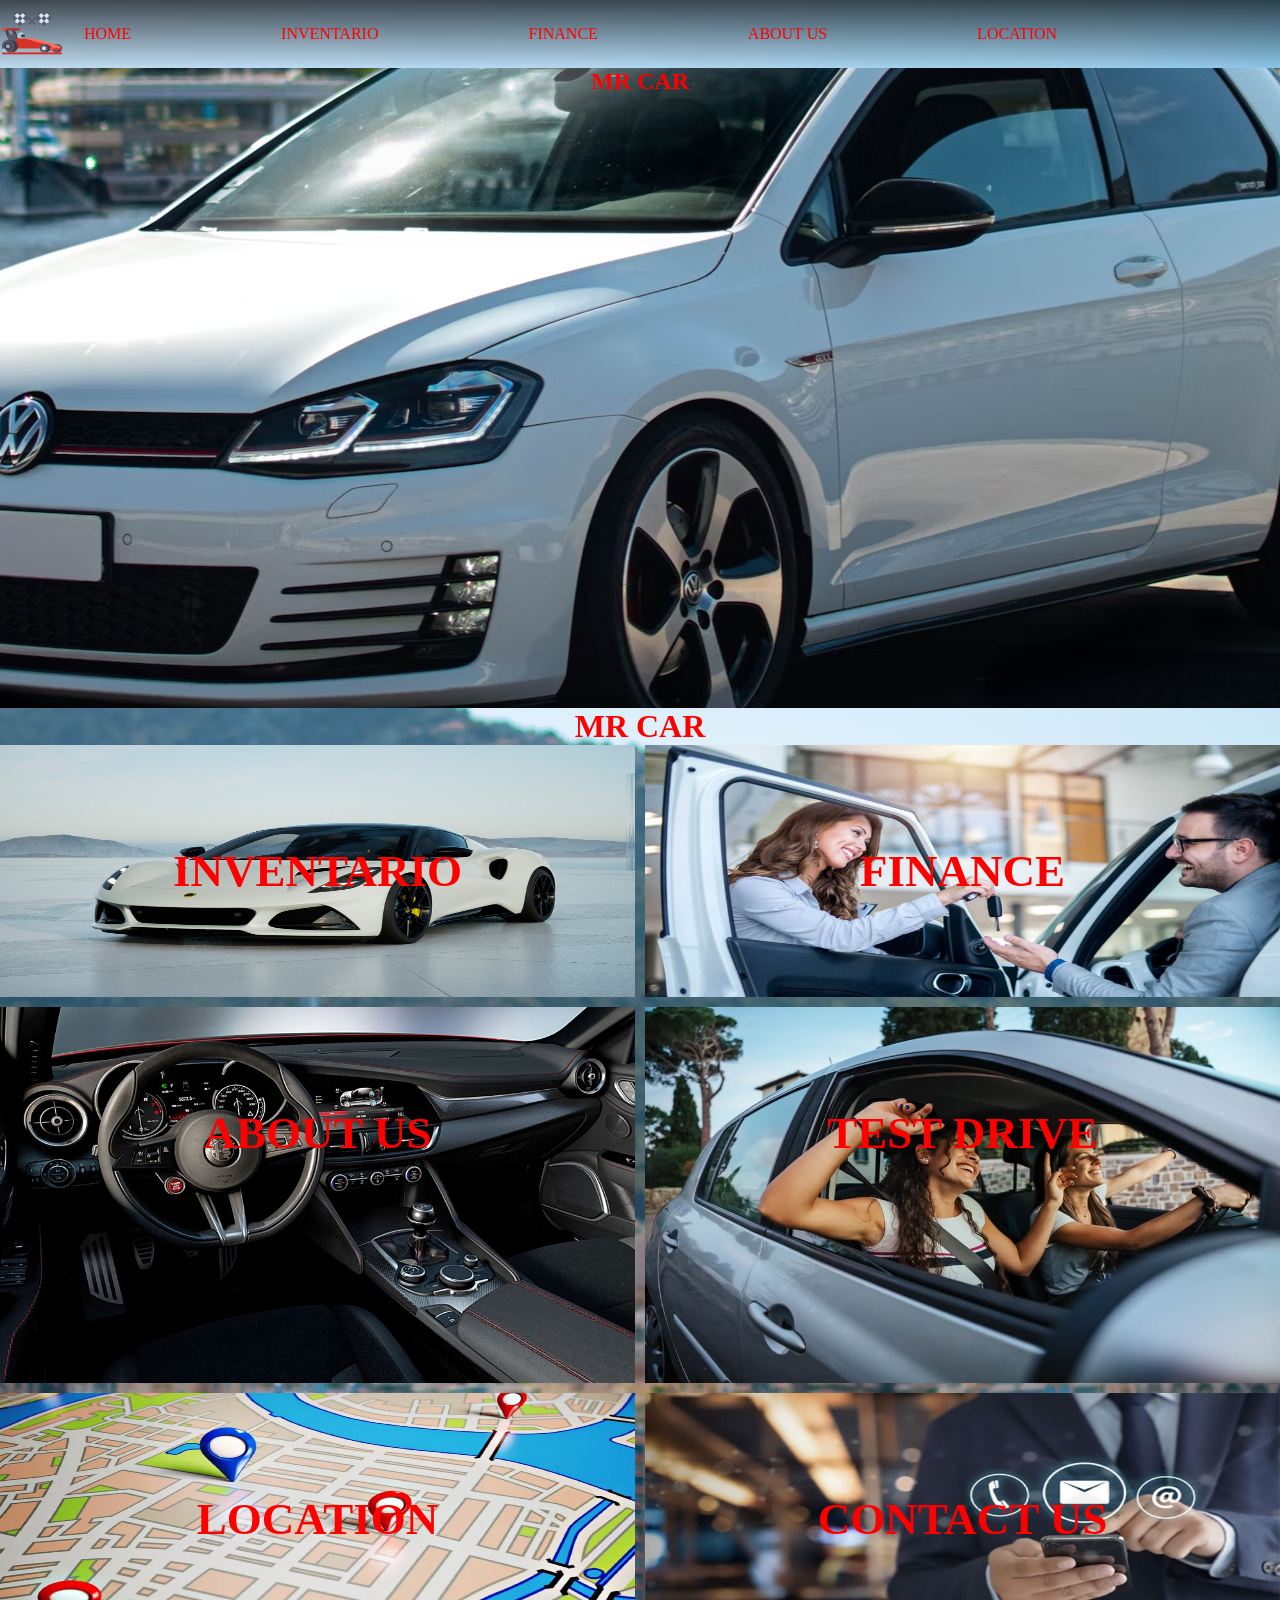
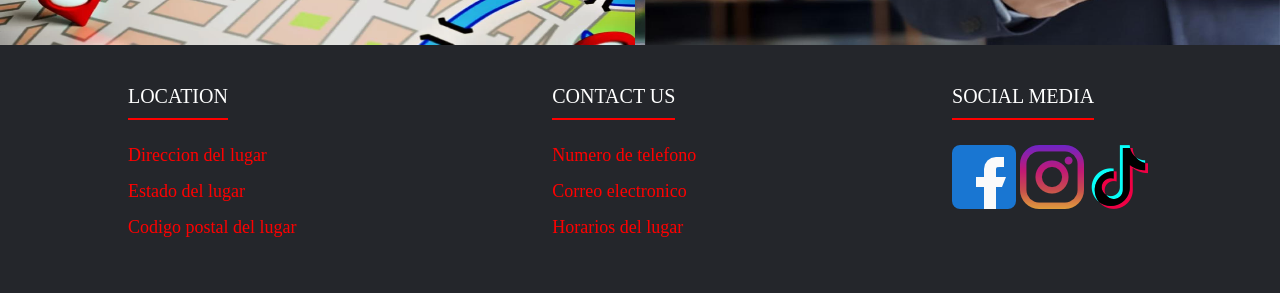
<file: index.html>
<!DOCTYPE html>
<html lang="en">
<head>
    <meta charset="UTF-8">
    <meta name="viewport" content="width=device-width, initial-scale=1.0">
    <meta name="title" content="Mr Car - La solucion a tu movilidad">
    <meta name="description" content="Encontra los mejores precios del mercado a la hora de tener que moverte">
    <title>Mr Car</title>
    <link rel="stylesheet" href="./css/style.css">
</head>
<body class="indexPrin">
    <header class="header">
        <a href="./index.html"><img src="./assets/logo.png" alt=""></a>
        <nav>
            <ul class="barraNav">
                <li><a href="#">HOME</a></li>
                <li><a href="./pages/inventario.html">INVENTARIO</a></li>
                <li><a href="./pages/finance.html">FINANCE</a></li>
                <li><a href="./pages/aboutus.html">ABOUT US</a></li>
                <li><a href="./pages/location.html">LOCATION</a></li>
            </ul>
        </nav>
    </header>
    <main>
        <section class="section-principal">
            <div>
                <h1 class="tracking-in-contract">mr car</h1>
            </div>
        </section>
        <div>
            <h1 class="tracking-in-contract">mr car</h1>
        </div>
        <div class="gridindex">
            <section class="sectionmain-1">
                <div>
                    <p>INVENTARIO</p>
                </div>
            </section>
            <section class="sectionmain-2">
                <div>
                    <p>FINANCE</p>
                </div>
            </section>
            <section class="sectionmain-3">
                <div>
                    <p>ABOUT US</p>
                </div>
            </section>
            <section class="sectionmain-4">
                <div>
                    <p>TEST DRIVE</p>
                </div>
            </section>
            <section class="sectionmain-5">
                <div>
                    <p>LOCATION</p>
                </div>
            </section>
            <section class="sectionmain-6">
                <div>
                    <p>CONTACT US</p>
                </div>
            </section>
        </div>
    </main>
    <footer class="piedepag">
        <div class="links">
            <h2>LOCATION</h2>
            <ul>
                <li><a href="#">Direccion del lugar</a></li>
                <li><a href="#">Estado del lugar</a></li>
                <li><a href="#">Codigo postal del lugar</a></li>
            </ul>
        </div>
            <div class="links">
                <h2>CONTACT US</h2>
                <ul>
                    <li><a href="#">Numero de telefono</a></li>
                    <li><a href="#">Correo electronico</a></li>
                    <li><a href="#">Horarios del lugar</a></li>
                </ul>
            </div>
                <div class="links">
                    <h2>SOCIAL MEDIA</h2>
                    <div class="socialmedia">
                        <img src="../assets/facebook.png" alt="">
                        <img src="../assets/instagram.png" alt="">
                        <img src="../assets/tik-tok.png" alt="">
                    </div>
                </div>
</footer>
</body>
</html>
</file>
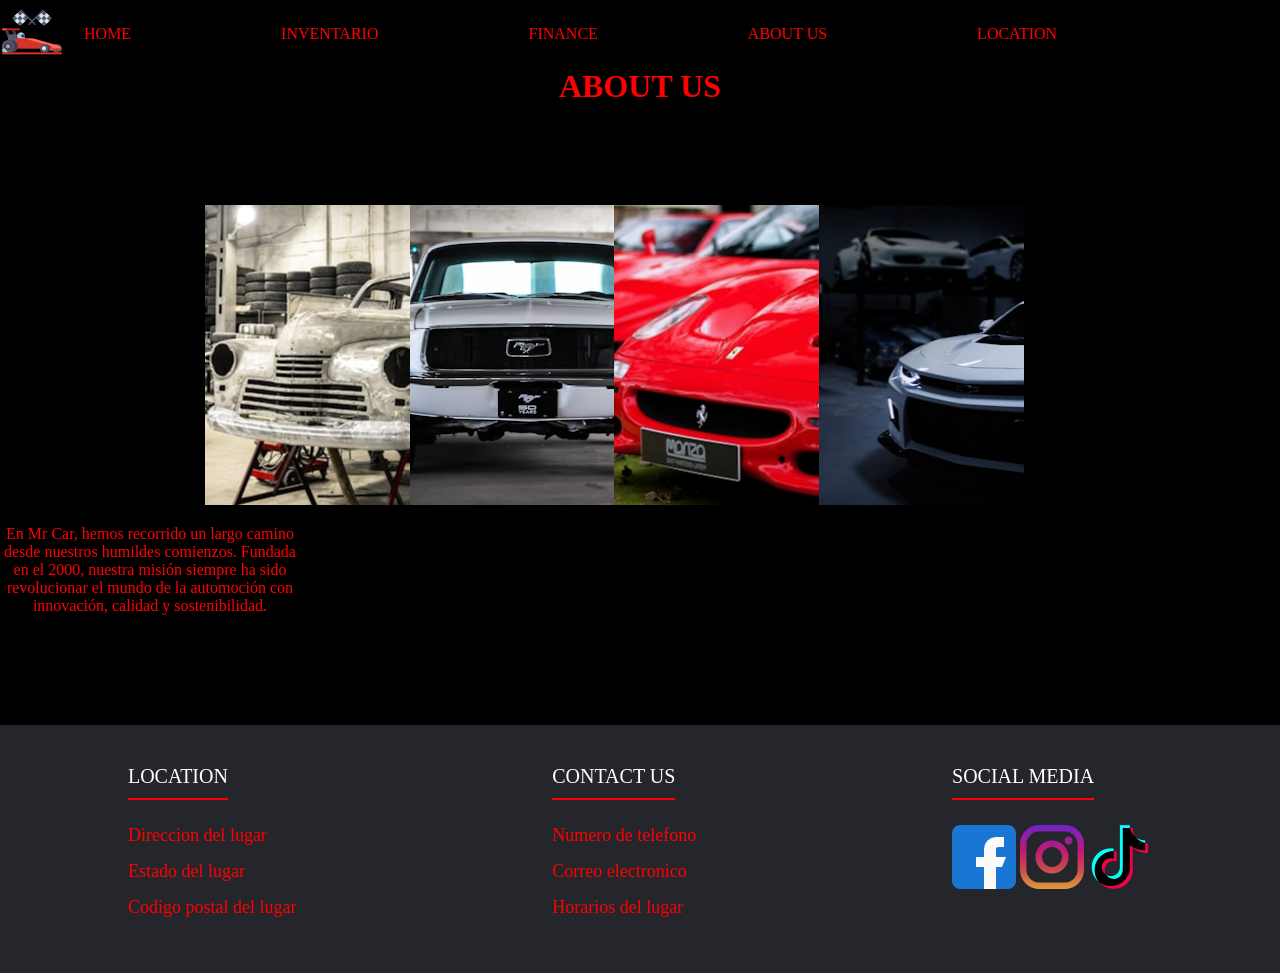
<file: pages/aboutus.html>
<!DOCTYPE html>
<html lang="en">
<head>
    <meta charset="UTF-8">
    <meta name="viewport" content="width=device-width, initial-scale=1.0">
    <title>Mr Car - About Us</title>
    <link rel="stylesheet" href="../css/style.css">
</head>
<body class="aboutus">
    <header class="header">
        <a href="../index.html"><img src="../assets/logo.png" alt=""></a>
        <nav>
            <ul class="barraNav">
                <li><a href="../index.html">HOME</a></li>
                <li><a href="./inventario.html">INVENTARIO</a></li>
                <li><a href="./finance.html">FINANCE</a></li>
                <li><a href="#">ABOUT US</a></li>
                <li><a href="./location.html">LOCATION</a></li>
            </ul>
        </nav>
    </header>
    <h1 class="tracking-in-contract">about us</h1>
        <main class="grid-container">
            <section class="seccion-1"></section>
            <section class="seccion-2"></section>
            <section class="seccion-3"></section>
            <section class="seccion-4"></section>
            <section class="seccion-5"></section>
            <section class="seccion-6"></section>
        </main>
        <article class="lineatiempo">
            <p>En Mr Car, hemos recorrido un largo camino desde nuestros humildes comienzos. Fundada en el 2000, nuestra misión siempre ha sido revolucionar el mundo de la automoción con innovación, calidad y sostenibilidad.</p>
        </article>
        <footer class="piedepag">
            <div class="links">
                <h2>LOCATION</h2>
                <ul>
                    <li><a href="#">Direccion del lugar</a></li>
                    <li><a href="#">Estado del lugar</a></li>
                    <li><a href="#">Codigo postal del lugar</a></li>
                </ul>
            </div>
                <div class="links">
                    <h2>CONTACT US</h2>
                    <ul>
                        <li><a href="#">Numero de telefono</a></li>
                        <li><a href="#">Correo electronico</a></li>
                        <li><a href="#">Horarios del lugar</a></li>
                    </ul>
                </div>
                    <div class="links">
                        <h2>SOCIAL MEDIA</h2>
                        <div class="socialmedia">
                            <img src="../assets/facebook.png" alt="">
                            <img src="../assets/instagram.png" alt="">
                            <img src="../assets/tik-tok.png" alt="">
                    </div>
                    </div>
</footer>   

</body>
</html>
</file>
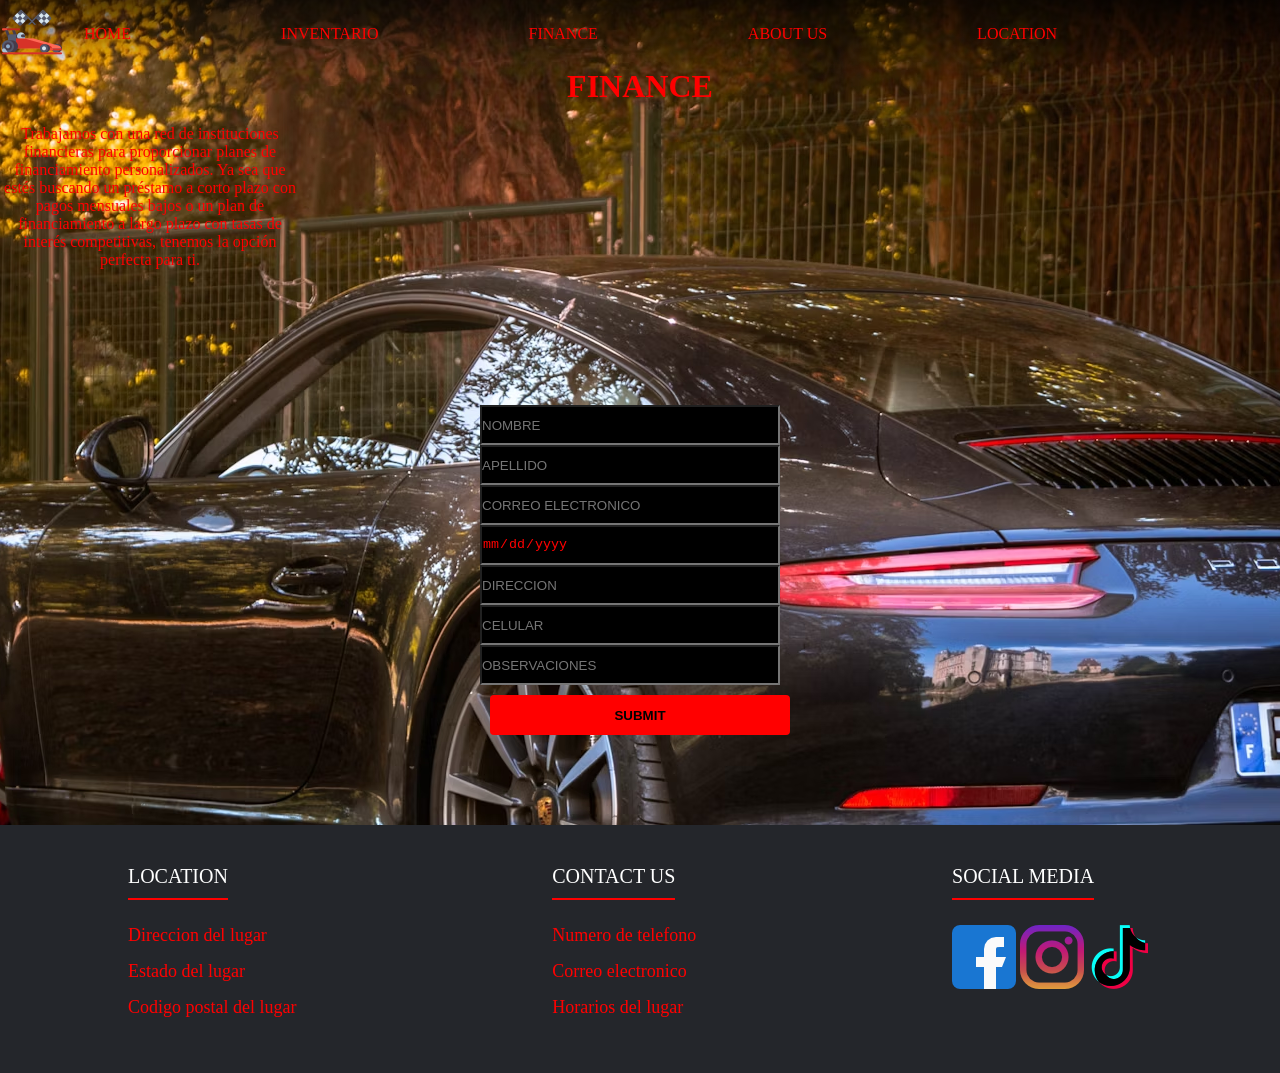
<file: pages/finance.html>
<!DOCTYPE html>
<html lang="en">
<head>
    <meta charset="UTF-8">
    <meta name="viewport" content="width=device-width, initial-scale=1.0">
    <title>Mr Car - Finance</title>
    <link rel="stylesheet" href="../css/style.css">
</head>
<body class="finance">
    <header class="header">
        <a href="../index.html"><img src="../assets/logo.png" alt=""></a>
        <nav>
            <ul class="barraNav">
                <li><a href="../index.html">HOME</a></li>
                <li><a href="./inventario.html">INVENTARIO</a></li>
                <li><a href="#">FINANCE</a></li>
                <li><a href="./aboutus.html">ABOUT US</a></li>
                <li><a href="./location.html">LOCATION</a></li>
            </ul>
        </nav>
    </header>
    <main>
        <h1 class="tracking-in-contract">finance</h1>
    <article class="parrafo">
        <p>Trabajamos con una red de instituciones financieras para proporcionar planes de financiamiento personalizados. Ya sea que estés buscando un préstamo a corto plazo con pagos mensuales bajos o un plan de financiamiento a largo plazo con tasas de interés competitivas, tenemos la opción perfecta para ti.</p>
    </article>
    <form action="">
        <div class="formu">
            <label for="nombre"></label>
            <input type="text" id="nombre" placeholder="NOMBRE">
        <div class="formu">
            <label for="apellido"></label>
            <input type="text" id="nombre" placeholder="APELLIDO">
        </div>
        <div class="formu">
            <label for="email"></label>
            <input type="email" id="nombre" placeholder="CORREO ELECTRONICO">        
        </div>
        <div class="formu">
            <label for=""></label>
            <input type="date">        
        </div>
        <div class="formu">
            <label for="adress"></label>
            <input type="adress" id="nombre" placeholder="DIRECCION">        
        </div>
        <div class="formu">
            <label for="phone"></label>
            <input type="phone" id="nombre" placeholder="CELULAR">        
        </div>
        <div class="formu">
            <label for="observaciones"></label>
            <input type="text" id="nombre" placeholder="OBSERVACIONES">        
        </div>
        <input class="submit" type="submit" value="SUBMIT">
    </form>
</main>
<footer class="piedepag">
    <div class="links">
        <h2>LOCATION</h2>
        <ul>
            <li><a href="#">Direccion del lugar</a></li>
            <li><a href="#">Estado del lugar</a></li>
            <li><a href="#">Codigo postal del lugar</a></li>
        </ul>
    </div>
        <div class="links">
            <h2>CONTACT US</h2>
            <ul>
                <li><a href="#">Numero de telefono</a></li>
                <li><a href="#">Correo electronico</a></li>
                <li><a href="#">Horarios del lugar</a></li>
            </ul>
        </div>
            <div class="links">
                <h2>SOCIAL MEDIA</h2>
                <div class="socialmedia">
                    <img src="../assets/facebook.png" alt="">
                    <img src="../assets/instagram.png" alt="">
                    <img src="../assets/tik-tok.png" alt="">
    </div>
            </div>
</footer>         

</body>
</html>
</file>
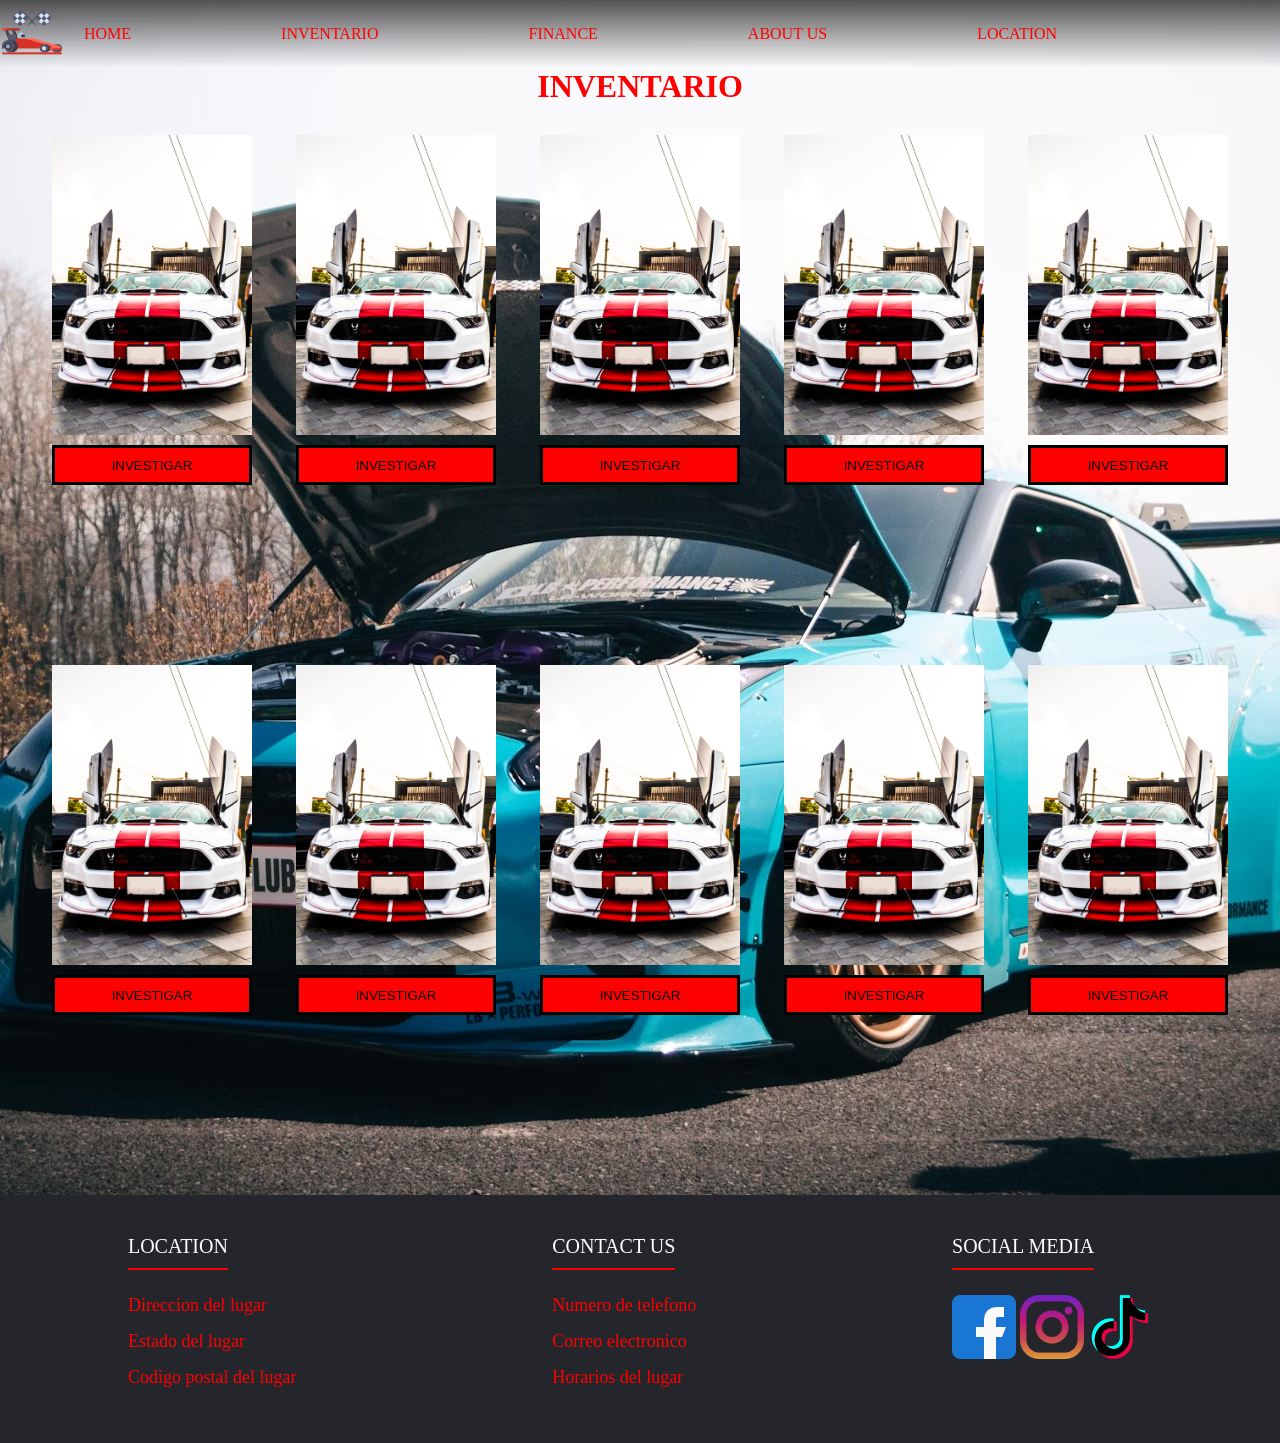
<file: pages/inventario.html>
<!DOCTYPE html>
<html lang="en">
<head>
    <meta charset="UTF-8">
    <meta name="viewport" content="width=device-width, initial-scale=1.0">
    <title>Mr Car - Inventario</title>
    <link rel="stylesheet" href="../css/style.css">
</head>
<body class="inventario">
    <header class="header">
        <a href="../index.html"><img src="../assets/logo.png" alt=""></a>
        <nav>
            <ul class="barraNav">
                <li><a href="../index.html">HOME</a></li>
                <li><a href="#">INVENTARIO</a></li>
                <li><a href="./finance.html">FINANCE</a></li>
                <li><a href="./aboutus.html">ABOUT US</a></li>
                <li><a href="./location.html">LOCATION</a></li>
            </ul>
        </nav>
    </header>
    <main>
        <h1 class="tracking-in-contract">inventario</h1>
    <section class="card-container">
        <article class="productos">
            <div class="card1-img">
                <img src="../assets/producto1.avif" alt="auto">
            </div>
            <div class="card1">
                <button class="boton">INVESTIGAR</button>
            </div>
        </article>
        <article class="productos">
            <div class="card1-img">
                <img src="../assets/producto1.avif" alt="auto">
            </div>
            <div class="card1">
                <button class="boton">INVESTIGAR</button>
            </div>
        </article>
        <article class="productos">
            <div class="card1-img">
                <img src="../assets/producto1.avif" alt="auto">
            </div>
            <div class="card1">
                <button class="boton">INVESTIGAR</button>
            </div>
        </article>
        <article class="productos">
            <div class="card1-img">
                <img src="../assets/producto1.avif" alt="auto">
            </div>
            <div class="card1">
                <button class="boton">INVESTIGAR</button>
            </div>
        </article>
        <article class="productos">
            <div class="card1-img">
                <img src="../assets/producto1.avif" alt="auto">
            </div>
            <div class="card1">
                <button class="boton">INVESTIGAR</button>
            </div>
    </section>
    <section class="card-container2">
        <article class="productos">
            <div class="card1-img">
                <img src="../assets/producto1.avif" alt="auto">
            </div>
            <div class="card1">
                <button class="boton">INVESTIGAR</button>
            </div>
        </article>
        <article class="productos">
            <div class="card1-img">
                <img src="../assets/producto1.avif" alt="auto">
            </div>
            <div class="card1">
                <button class="boton">INVESTIGAR</button>
            </div>
        </article>
        <article class="productos">
            <div class="card1-img">
                <img src="../assets/producto1.avif" alt="auto">
            </div>
            <div class="card1">
                <button class="boton">INVESTIGAR</button>
            </div>
        </article>
        <article class="productos">
            <div class="card1-img">
                <img src="../assets/producto1.avif" alt="auto">
            </div>
            <div class="card1">
                <button class="boton">INVESTIGAR</button>
            </div>
        </article>
        <article class="productos">
            <div class="card1-img">
                <img src="../assets/producto1.avif" alt="auto">
            </div>
            <div class="card1">
                <button class="boton">INVESTIGAR</button>
            </div>
    </section>
</main>
<footer class="piedepag">
    <div class="links">
        <h2>LOCATION</h2>
        <ul>
            <li><a href="#">Direccion del lugar</a></li>
            <li><a href="#">Estado del lugar</a></li>
            <li><a href="#">Codigo postal del lugar</a></li>
        </ul>
    </div>
        <div class="links">
            <h2>CONTACT US</h2>
            <ul>
                <li><a href="#">Numero de telefono</a></li>
                <li><a href="#">Correo electronico</a></li>
                <li><a href="#">Horarios del lugar</a></li>
            </ul>
        </div>
            <div class="links">
                <h2>SOCIAL MEDIA</h2>
                <div class="socialmedia">
                    <img src="../assets/facebook.png" alt="">
                    <img src="../assets/instagram.png" alt="">
                    <img src="../assets/tik-tok.png" alt="">
    </div>
            </div>
</footer>

</body>
</html>
</file>
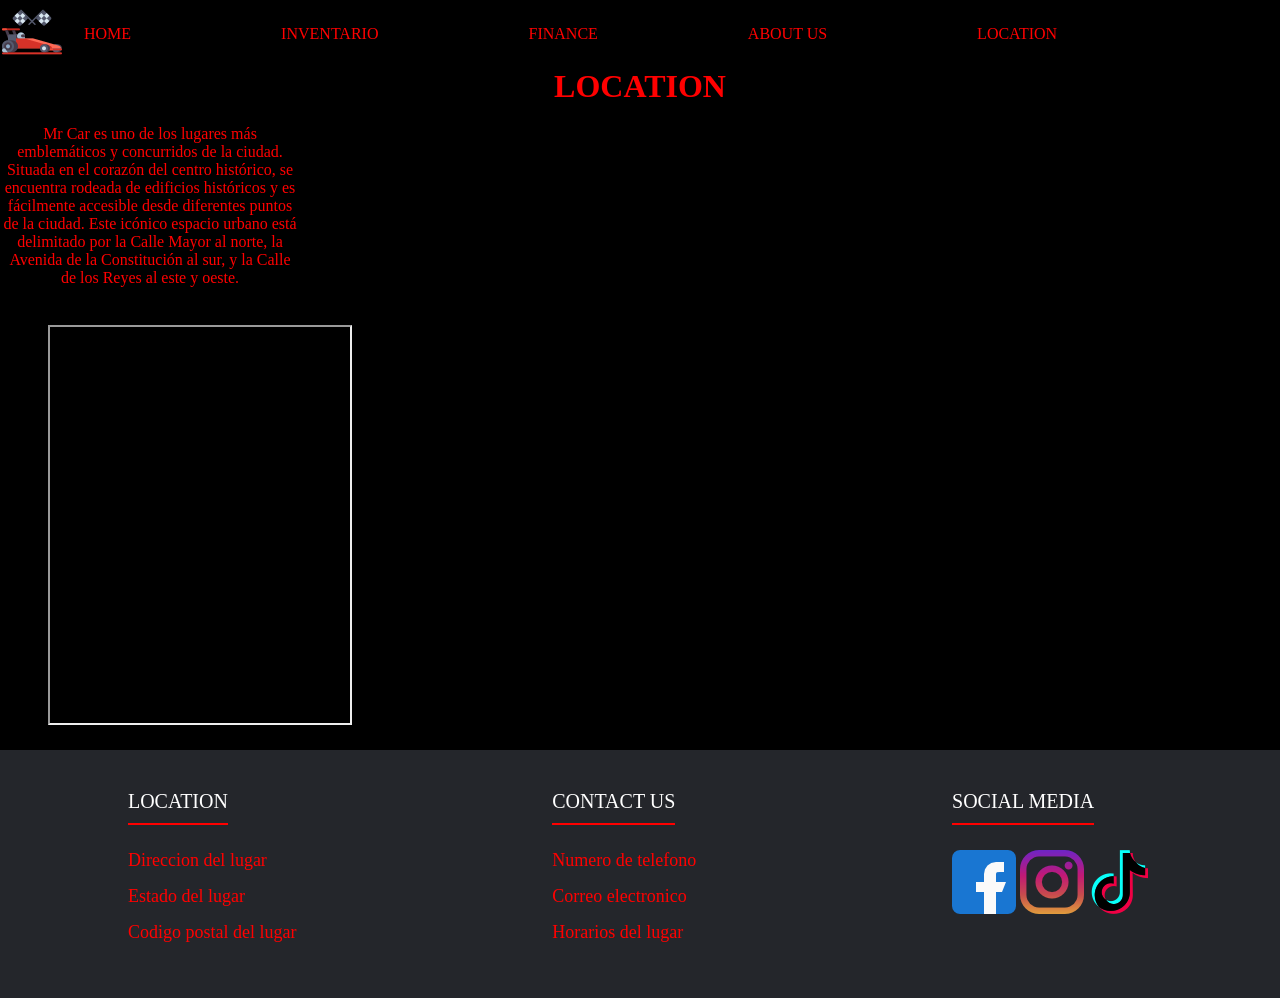
<file: pages/location.html>
<!DOCTYPE html>
<html lang="en">
<head>
    <meta charset="UTF-8">
    <meta name="viewport" content="width=device-width, initial-scale=1.0">
    <title>Mr Car - Location</title>
    <link rel="stylesheet" href="../css/style.css">
</head>
<body class="location">
    <header class="header">
        <a href="../index.html"><img src="../assets/logo.png" alt=""></a>
        <nav>
            <ul class="barraNav">
                <li><a href="../index.html">HOME</a></li>
                <li><a href="./inventario.html">INVENTARIO</a></li>
                <li><a href="./finance.html">FINANCE</a></li>
                <li><a href="./aboutus.html">ABOUT US</a></li>
                <li><a href="#">LOCATION</a></li>
            </ul>
        </nav>
    </header>
    <main>
        <h1 class="tracking-in-contract">location</h1>
        <article class="locationsite">
                <p>Mr Car es uno de los lugares más emblemáticos y concurridos de la ciudad. Situada en el corazón del centro histórico, se encuentra rodeada de edificios históricos y es fácilmente accesible desde diferentes puntos de la ciudad. Este icónico espacio urbano está delimitado por la Calle Mayor al norte, la Avenida de la Constitución al sur, y la Calle de los Reyes al este y oeste.</p>
            <div>
                <iframe src="https://www.google.com/maps/embed?pb=!1m14!1m8!1m3!1d14312.005460753002!2d-80.148198!3d26.2616191!3m2!1i1024!2i768!4f13.1!3m3!1m2!1s0x88d90353a260582d%3A0xbe23e650f8327cd8!2sMr%20Car!5e0!3m2!1ses!2sus!4v1729713328633!5m2!1ses!2sus"></iframe>
            </div>
        </article>
    </main>
    <footer class="piedepag">
                <div class="links">
                    <h2>LOCATION</h2>
                    <ul>
                        <li><a href="#">Direccion del lugar</a></li>
                        <li><a href="#">Estado del lugar</a></li>
                        <li><a href="#">Codigo postal del lugar</a></li>
                    </ul>
                </div>
                    <div class="links">
                        <h2>CONTACT US</h2>
                        <ul>
                            <li><a href="#">Numero de telefono</a></li>
                            <li><a href="#">Correo electronico</a></li>
                            <li><a href="#">Horarios del lugar</a></li>
                        </ul>
                    </div>
                        <div class="links">
                            <h2>SOCIAL MEDIA</h2>
                            <div class="socialmedia">
                                <img src="../assets/facebook.png" alt="">
                                <img src="../assets/instagram.png" alt="">
                                <img src="../assets/tik-tok.png" alt="">
                            </div>
                        </div>
    </footer>
</body>
</html>
</file>
<file: css/style.css>
/*
primero van los partials de la carpeta utilities
*/
/*
despues los partials de la capeta base
*/
* {
    margin: 0;
    padding: 0;
    box-sizing: border-box;
    list-style: none;
}

/*
luego los de la carpeta layout
  */
.header {
    background: linear-gradient(rgba(0, 0, 0, 0.6666666667), transparent);
    width: 100%;
    display: flex;
    flex-direction: row;
    align-items: center;
    gap: 1.25rem;
}
.header .barraNav {
    list-style: none;
    display: flex;
    gap: 150px;
}
.header li a {
    text-decoration: none;
    color: red;
}
.header li a:hover {
    background-color: white;
    border-radius: 4px;
}

h1 {
    color: red;
    text-align: center;
    text-transform: uppercase;
}

.gridindex {
    display: grid;
    width: 100%;
    min-height: 100vh;
    grid-template-columns: repeat(6, 1fr);
    grid-template-rows: auto 1fr auto;
    grid-template-areas: "sectionmain-1 sectionmain-1 sectionmain-1 sectionmain-2 sectionmain-2 sectionmain-2" "sectionmain-3 sectionmain-3 sectionmain-3 sectionmain-4 sectionmain-4 sectionmain-4" "sectionmain-5 sectionmain-5 sectionmain-5 sectionmain-6 sectionmain-6 sectionmain-6";
    gap: 10px;
}

.sectionmain-1, .sectionmain-6, .sectionmain-5, .sectionmain-4, .sectionmain-3, .sectionmain-2 {
    background-image: url("../assets/poligono1.jpg");
    grid-area: sectionmain-1;
    background-position: center;
    object-fit: contain;
    text-align: center;
    color: red;
    background-size: 100% 100%;
}
.sectionmain-1 div p, .sectionmain-6 div p, .sectionmain-5 div p, .sectionmain-4 div p, .sectionmain-3 div p, .sectionmain-2 div p {
    margin: 100px;
    font-size: 45px;
    font-weight: bold;
}
.sectionmain-1:hover, .sectionmain-6:hover, .sectionmain-5:hover, .sectionmain-4:hover, .sectionmain-3:hover, .sectionmain-2:hover {
    color: white;
}

.sectionmain-2 {
    grid-area: sectionmain-2;
    background-image: url("../assets/poligono2.jpg");
}

.sectionmain-3 {
    grid-area: sectionmain-3;
    background-image: url("../assets/poligono3.jpg");
}

.sectionmain-4 {
    grid-area: sectionmain-4;
    background-image: url("../assets/poligono4.jpg");
}

.sectionmain-5 {
    grid-area: sectionmain-5;
    background-image: url("../assets/poligono55.jpg");
}

.sectionmain-6 {
    grid-area: sectionmain-6;
    background-image: url("../assets/poligono6.jpg");
}

.grid-container {
    display: grid;
    width: 100%;
    height: 300px;
    grid-template-columns: 16% 16% 16% 16% 16% 16%;
    margin-top: 100px;
  }
  
  .seccion-2, .seccion-5, .seccion-4, .seccion-3 {
    background-image: url("../assets/linea1.jpg");
    object-fit: contain;
    background-position: center;
    max-width: 100%;
    max-height: 100%;
  }
  
  .seccion-3 {
    background-image: url("../assets/linea2.jpg");
  }
  
  .seccion-4 {
    background-image: url("../assets/linea3.jpg");
  }
  
  .seccion-5 {
    background-image: url("../assets/linea4.jpg");
  }
  
  .productos {
    width: 450px;
    height: 500px;
  }
  
  .card-container {
    display: flex;
    flex-direction: row;
    justify-content: space-between;
    margin: 30px;
  }
  
  .card-container2 {
    display: flex;
    flex-direction: row;
    justify-content: space-between;
    margin: 30px;
  }
  
  .card1-img {
    width: 100%;
    height: 60%;
  }
  .card1-img img {
    width: 100%;
    height: 100%;
    object-fit: contain;
  }
  
  .card1 {
    text-align: center;
  }
  
  .lineatiempo, .finance p, .locationsite p {
    color: red;
    width: 300px;
    height: 200px;
    text-align: center;
    justify-self: center;
    margin-top: 20px;
  }
  
  .boton {
    border-style: solid;
    border-width: 3px;
    background-color: red;
    margin: 10px 10px;
    width: 200px;
    height: 40px;
  }
  
  form {
    display: flex;
    justify-content: center;
    align-items: center;
    flex-direction: column;
    height: 500px;
  }
  
  .submit {
    padding: 8px 20px;
    margin: 10px;
    border-radius: 4px;
    background-color: red;
    border: red;
    color: black;
    font-weight: bold;
  }
  
  input {
    width: 300px;
    height: 40px;
    background-color: black;
    color: red;
  }
  
  .indexPrin {
    background-image: url("../assets/golfgti fondo.avif");
    width: 100%;
  }
  
  .section-principal {
    background-image: url("../assets/golfgti fondo.avif");
    width: 100%;
    height: 40rem;
    background-position: center 1200px;
  }
  
  .locationsite div {
    display: flex;
    justify-content: center;
    width: 400px;
    height: 400px;
    justify-self: center;
    margin-bottom: 25px;
  }
  
  .inventario {
    background-image: url("../assets/fondo3.avif");
    width: 100%;
    height: 100%;
    background-position: center 1250px;
  }
  
  .finance {
    background-image: url("../assets/fondo6.avif");
    width: 100%;
    height: 100%;
    background-position: center 1250px;
  }
  
  .location {
    background-color: black;
  }
  
  .aboutus {
    background-color: black;
  }
  
  .piedepag {
    background-color: #24262b;
    padding: 40px 0;
    display: flex;
    justify-content: space-around;
    position: sticky;
  }
  .piedepag .links h2 {
    font-size: 20px;
    color: white;
    margin-bottom: 25px;
    font-weight: 500;
    border-bottom: 2px solid red;
    padding-bottom: 10px;
    display: inline-block;
  }
  .piedepag .links ul li a {
    font-size: 18px;
    text-decoration: none;
    list-style: none;
    color: red;
    display: block;
    margin-bottom: 15px;
  }
  .piedepag .links ul li a:hover {
    color: white;
    padding-left: 6px;
  }
  
  /*
  despues los components
  */
  .tracking-in-contract {
    -webkit-animation: tracking-in-contract 1s cubic-bezier(0.215, 0.61, 0.355, 1) both;
    animation: tracking-in-contract 1s cubic-bezier(0.215, 0.61, 0.355, 1) both;
  }
  
  @keyframes tracking-in-contract {
    0% {
      letter-spacing: 1em;
      opacity: 0;
    }
    40% {
      opacity: 0.6;
    }
    100% {
      letter-spacing: normal;
      opacity: 1;
    }
  }
  @media (max-width: 1024px) {
    .header {
      flex-direction: column;
      background-color: #24262b;
      width: 100%;
    }
    .barraNav {
      flex-direction: row;
    }
    .parrafo {
      justify-self: center;
      width: 100%;
    }
    .parrafo p {
      justify-self: center;
      width: 100%;
      text-align: center;
    }
    .lineatiempo p, .locationsite p p, .finance p p {
      text-align: center;
    }
    .grid-container {
      display: grid;
      width: 100%;
      height: 300px;
      grid-template-columns: 75px 22% 22% 23% 23% 75px;
      margin-top: 100px;
    }
    .locationsite article p {
      text-align: center;
    }
    .footer-row {
      text-align: center;
    }
    .links {
      width: 100%;
      margin-bottom: 30px;
    }
  }
  @media (max-width: 850px) {
    .header {
      flex-direction: column;
      background-color: #24262b;
      width: 100%;
    }
    .barraNav {
      flex-direction: row;
      width: 100%;
    }
    .parrafo {
      justify-self: center;
      width: 100%;
    }
    .parrafo p {
      justify-self: center;
      width: 100%;
      text-align: center;
    }
    .card-container {
        display: flex;
        flex-direction: column;
        margin: 30px;
    }
    .card-container2 {
        display: flex;
        flex-direction: column;
        margin: 30px;
    }
    .lineatiempo p, .locationsite p p, .finance p p {
      text-align: center;
    }
    .section-principal {
        background-color: black;
    }
    .grid-container {
      display: grid;
      width: 100%;
      height: 300px;
      grid-template-columns: 75px 22% 22% 23% 23% 75px;
      margin-top: 100px;
    }
    .locationsite article p {
      text-align: center;
    }
    iframe {
      margin-top: 20px;
    }
    .gridindex {
      display: grid;
      
      min-height: 100dvh;
      grid-template-columns: repeat(3, 1fr);
      grid-template-rows: auto 1fr auto;
      grid-template-areas: "sectionmain-1 sectionmain-1 sectionmain-1" "sectionmain-2 sectionmain-2 sectionmain-2" "sectionmain-3 sectionmain-3 sectionmain-3" "sectionmain-4 sectionmain-4 sectionmain-4" "sectionmain-5 sectionmain-5 sectionmain-5" "sectionmain-6 sectionmain-6 sectionmain-6";
      gap: 10px;
    }
    .sectionmain-1, .sectionmain-2, .sectionmain-3, .sectionmain-4, .sectionmain-5, .sectionmain-6 {
      background-image: url("../assets/poligono1.jpg");
      grid-area: sectionmain-1;
      background-position: center;
      object-fit: contain;
      text-align: center;
      color: red;
      background-size: 100% 100%;
    }
    .sectionmain-1 div p, .sectionmain-2 div p, .sectionmain-3 div p, .sectionmain-4 div p, .sectionmain-5 div p, .sectionmain-6 div p {
      margin: 100px;
      font-size: 45px;
      font-weight: bold;
    }
    .sectionmain-1:hover, .sectionmain-2:hover, .sectionmain-3:hover, .sectionmain-4:hover, .sectionmain-5:hover, .sectionmain-6:hover {
      color: white;
    }
    .sectionmain-2 {
      grid-area: sectionmain-2;
      background-image: url("../assets/poligono2.jpg");
    }
    .sectionmain-3 {
      grid-area: sectionmain-3;
      background-image: url("../assets/poligono3.jpg");
    }
    .sectionmain-4 {
      grid-area: sectionmain-4;
      background-image: url("../assets/poligono4.jpg");
    }
    .sectionmain-5 {
      grid-area: sectionmain-5;
      background-image: url("../assets/poligono55.jpg");
    }
    .sectionmain-6 {
      grid-area: sectionmain-6;
      background-image: url("../assets/poligono6.jpg");
    }
  }
  @media (max-width: 768px) {
    .header {
      flex-direction: column;
      background-color: #24262b;
      width: 100%;
    }
    .barraNav {
      flex-direction: column;
    }
    .parrafo {
      justify-self: center;
      width: 100%;
    }
    .parrafo p {
      justify-self: center;
      width: 100%;
      text-align: center;
    }
    .grid-container {
      grid-template-rows: 80px 80px 80px 80px;
      margin-bottom: 100px;
    }
    .seccion-2, .seccion-3, .seccion-4, .seccion-5 {
      grid-column: 3/5;
      grid-row: 1/2;
      background-size: 150% 150%;
    }
    .seccion-3 {
      grid-column: 3/5;
      grid-row: 2/3;
      background-size: 150% 150%;
    }
    .seccion-4 {
      grid-column: 3/5;
      grid-row: 3/4;
      background-size: 150% 150%;
    }
    .seccion-5 {
      grid-column: 3/5;
      grid-row: 4/5;
      background-size: 150% 150%;
    }
    .piedepag {
      flex-direction: column;
      text-align: center;
    }
  }
  @media (max-width: 425px) {
    .header {
      flex-direction: column;
      background-color: #24262b;
      width: 100%;
    }
    .barraNav {
      flex-direction: column;
    }
    .parrafo {
      justify-self: center;
      width: 100%;
    }
    .parrafo p {
      justify-self: center;
      width: 100%;
      text-align: center;
    }
    .piedepag {
      flex-direction: column;
      text-align: center;
    }
  }
  @media (max-width: 375px) {
    .header {
      flex-direction: column;
      background-color: #24262b;
      width: 100%;
    }
    .barraNav {
      flex-direction: column;
    }
    .parrafo {
      justify-self: center;
      width: 100%;
    }
    .parrafo p {
      justify-self: center;
      width: 100%;
      text-align: center;
    }
    .piedepag {
      flex-direction: column;
      text-align: center;
    }
  }
  @media (max-width: 320px) {
    .header {
      flex-direction: column;
      background-color: #24262b;
      width: 100%;
    }
    .barraNav {
      flex-direction: column;
    }
    .gridindex {
        display: grid;
        grid-template-rows: auto 1fr auto;
        min-height: 100vh;
    }
    .parrafo {
      justify-self: center;
    }
    .parrafo p {
      justify-self: center;
      text-align: center;
      width: 100px;
      height: 200px;
    }
    .lineatiempo p {
        width: 100px;
        height: 100px;
    }
    .inventario {
        background-color: black;
    }
    .piedepag {
      flex-direction: column;
      text-align: center;
      background-color: #24262b;

    }
    .locationsite p {
        width: 100px;
        height: 100px;
        display: flex;
        justify-self: center;
    }
  }
  /*
  por ultimo los mediaquery, en orden decreciente
  de desktop a mobile
  */
  
  /*# sourceMappingURL=style.css.map */
</file>
